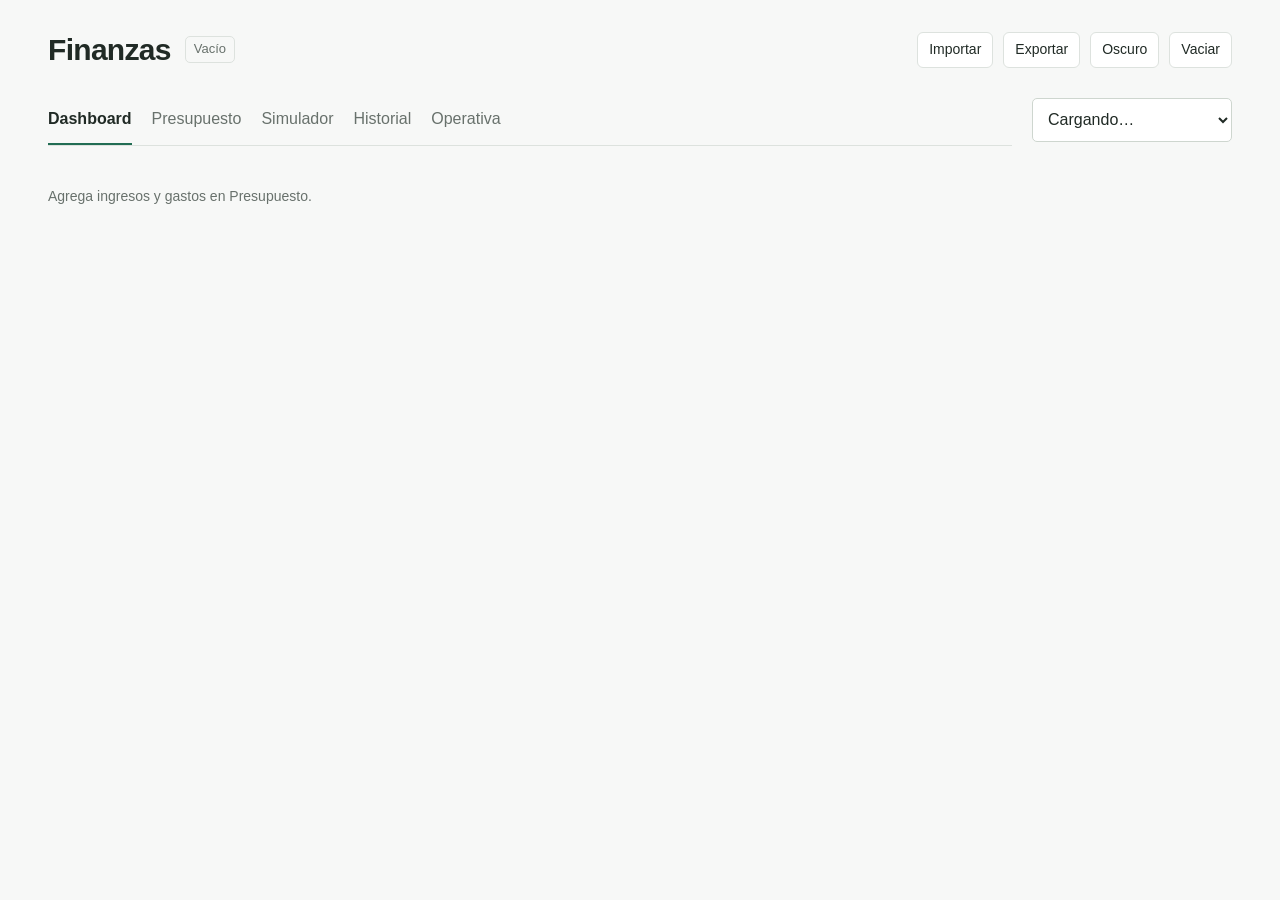
<file: index.html>
<!doctype html>
<html lang="es">
  <head>
    <meta charset="utf-8">
    <meta name="viewport" content="width=device-width, initial-scale=1">
    <meta name="theme-color" content="#f7f8f7">
    <meta name="description" content="Simulador de ingresos y gastos, incluidos pagos en cuotas.">
    <title>Finanzas</title>
    <link rel="stylesheet" href="styles.css?v=91273568d127">
    <script src="operativa.js?v=91273568d127" defer></script>
    <script src="equivalencia.js?v=91273568d127" defer></script>
    <script src="progresividad.js?v=91273568d127" defer></script>
    <script src="historial.js?v=91273568d127" defer></script>
    <script src="browser-model.js?v=91273568d127" defer></script>
    <script src="app.js?v=91273568d127" defer></script>
  </head>
  <body>
    <a class="skip-link" href="#plan">Ir al simulador</a>
    <main class="main-shell" id="plan">
      <header class="page-header">
        <div class="header-title"><h1>Finanzas</h1><span class="badge" id="data-mode">Vacío</span></div>
        <div class="toolbar-actions">
          <label class="button ghost small import-button" for="import-file">Importar</label>
          <input class="visually-hidden" type="file" id="import-file" accept="application/json,.json">
          <button class="button ghost small" id="download" type="button">Exportar</button>
          <button class="button ghost small" id="restore-plan" type="button" hidden>Recuperar</button>
          <button class="button ghost small" id="theme-toggle" type="button" aria-label="Cambiar a modo oscuro">Oscuro</button>
          <button class="button ghost small" id="reset" type="button">Vaciar</button>
        </div>
      </header>
      <div class="error-banner" id="error" role="alert" hidden></div>
      <div class="workspace-heading"><nav class="workspace-tabs" role="tablist" aria-label="Vistas del plan">
        <button type="button" id="tab-dashboard" role="tab" data-tab="dashboard" aria-controls="panel-dashboard" aria-selected="true">Dashboard</button>
        <button type="button" id="tab-records" role="tab" data-tab="records" aria-controls="panel-records" aria-selected="false" tabindex="-1">Presupuesto</button>
        <button type="button" id="tab-sharing" role="tab" data-tab="sharing" aria-controls="panel-sharing" aria-selected="false" tabindex="-1">Simulador</button>
        <button type="button" id="tab-projection" role="tab" data-tab="projection" aria-controls="panel-projection" aria-selected="false" tabindex="-1">Historial</button>
        <button type="button" id="tab-operations" role="tab" data-tab="operations" aria-controls="panel-operations" aria-selected="false" tabindex="-1">Operativa</button>
      </nav><label class="month-select-label" for="selected-month"><span class="visually-hidden">Mes</span><select id="selected-month" class="select-control" aria-label="Mes"><option>Cargando…</option></select></label></div>
      <section id="panel-dashboard" class="tab-panel" role="tabpanel" aria-labelledby="tab-dashboard"><div id="dashboard-content"></div></section>
      <section id="panel-records" class="tab-panel records-layout" role="tabpanel" aria-labelledby="tab-records" hidden>
        <aside class="controls-panel" aria-labelledby="controls-title">
          <div class="panel-heading"><h2 id="controls-title">Ingresos y gastos</h2><span id="status" role="status" aria-live="polite">Cargando…</span></div>
          <form id="controls" autocomplete="off"><div class="loading controls-loading" aria-label="Cargando"><span></span><span></span><span></span></div></form>
        </aside>
      </section>
      <section id="panel-sharing" class="tab-panel sharing-layout" role="tabpanel" aria-labelledby="tab-sharing" hidden>
        <div id="simulator-content"></div>
        <form id="sharing-controls" class="card sharing-controls" autocomplete="off"></form>
        <details class="card budget-allocation" open><summary class="card-summary"><h2>Gastos del presupuesto</h2></summary><div id="adjustments-content"></div></details>
        <details class="card"><summary class="card-summary"><h2>Tasa equivalente</h2></summary><div id="equivalence-content"></div></details>
        <details class="card" id="agreement"><summary class="card-summary"><h2 id="agreement-title">Detalle del cálculo</h2></summary><div id="month-detail"></div></details>
      </section>
      <section id="panel-projection" class="tab-panel projection-layout" role="tabpanel" aria-labelledby="tab-projection" hidden>
        <div id="history-content"></div><details class="card forecast-section" open><summary class="card-summary"><h2>Proyección del plan</h2></summary><div class="results-column">

          <div id="kpis" class="kpis" aria-live="polite"><div class="stat-card loading"><span></span></div><div class="stat-card loading"><span></span></div><div class="stat-card loading"><span></span></div></div>
          <section class="card chart-card" aria-labelledby="chart-title">
            <div class="card-heading chart-heading"><div><h2 id="chart-title">Proyección</h2><p id="period-label"></p></div><div class="chart-controls"><label class="chart-view-label" for="chart-view"><span class="visually-hidden">Perspectiva del gráfico</span><select id="chart-view" aria-label="Perspectiva del gráfico"><option value="personas">Personas</option><option value="grupos">Grupos</option><option value="etiquetas">Etiquetas</option></select></label><div class="segmented" role="group" aria-label="Valor del gráfico"><button type="button" id="metric-flujo" aria-pressed="true">Flujo</button><button type="button" id="metric-saldo" aria-pressed="false">Saldo</button></div></div></div>
            <div class="chart-legend" id="people-legend" aria-label="Leyenda"><span><i class="legend-dot theme-a"></i><span id="legend-el">Yayo</span></span><span><i class="legend-dot theme-b"></i><span id="legend-ella">Fer</span></span><span class="chart-currency">EUR</span></div>
            <div class="chart-legend chart-group-legend" id="chart-groups" aria-label="Grupos del gráfico" hidden></div>
            <div class="chart-stage"><div id="chart" aria-label="Gráfico mensual"><div class="chart-loading loading"><span></span></div></div><div id="chart-tooltip" role="tooltip" hidden></div></div>
            <div id="chart-annotations" class="chart-annotations"></div>
            <p class="chart-caption" id="chart-caption"></p>
          </section>
          <div id="insight" class="info-note" aria-live="polite"></div>
          <details class="card comparison-card">
            <summary class="card-summary"><h2>Comparar</h2></summary>
            <div class="comparison-content"><div class="comparison-actions"><button class="button ghost small" id="save-reference" type="button">Guardar referencia</button></div><div id="comparison"></div></div>
          </details>
          <section class="card monthly-card" id="monthly" aria-labelledby="monthly-title"><div class="card-heading"><h2 id="monthly-title">Meses</h2><span class="muted">EUR</span></div><div class="table-wrap"><table id="monthly-table"><caption class="visually-hidden">Proyección mensual</caption><tbody><tr><td class="empty-state">Cargando…</td></tr></tbody></table></div></section>
          <section class="card" id="future" aria-labelledby="future-title"><div class="card-heading"><h2 id="future-title">Pagos fuera del período</h2></div><div id="commitments"></div></section>
        </div></details>
      </section>
      <section id="panel-operations" class="tab-panel" role="tabpanel" aria-labelledby="tab-operations" hidden>
        <div id="operations-content" class="operations-layout"></div>
      </section>
      <noscript><p class="error-banner">Activa JavaScript para usar el simulador.</p></noscript>
    </main>
    <div id="toast" class="toast" role="status" aria-live="polite"></div>
  </body>
</html>
</file>
<file: styles.css>
:root {
  color-scheme: light;
  --bg: #f7f8f7;
  --surface: #fff;
  --text: #202a25;
  --muted: #68716c;
  --line: #dde2de;
  --soft: #f0f3f0;
  --green: #226d54;
  --blue: #596db7;
  --danger: #ae3b35;
  font-family: -apple-system, BlinkMacSystemFont, "Segoe UI", sans-serif;
  font-size: 16px;
  line-height: 1.45;
  font-synthesis: none;
}
* { box-sizing: border-box; }
[hidden] { display: none !important; }
body { margin: 0; color: var(--text); background: var(--bg); }
button, input, select { font: inherit; }
button, select, summary { cursor: pointer; }
button, a, input, select, summary { -webkit-tap-highlight-color: transparent; }
button { color: inherit; }
a { color: inherit; }
button:focus-visible, a:focus-visible, input:focus-visible, select:focus-visible, summary:focus-visible, .chart-hit:focus-visible { outline: 2px solid var(--green); outline-offset: 3px; }
h1, h2, h3, p { margin: 0; }
h1 { font-size: 28px; font-weight: 650; letter-spacing: -.7px; }
h2 { font-size: 20px; font-weight: 620; letter-spacing: -.3px; }
h3 { font-size: 16px; font-weight: 600; }
small { font-size: 13px; }
svg { display: block; }
.main-shell { width: min(1500px, 100%); padding: 24px; margin: 0 auto; }
.page-header { display: flex; align-items: center; justify-content: space-between; gap: 20px; padding: 0 0 24px; }
.header-title, .toolbar-actions { display: flex; align-items: center; flex-wrap: wrap; gap: 10px; }
.header-title { gap: 14px; }
.badge, .chip, .mini-badge, .shared-badge { display: inline-flex; align-items: center; border: 1px solid var(--line); border-radius: 5px; padding: 3px 8px; color: var(--muted); font-size: 13px; font-weight: 500; }
.shared-badge { color: var(--green); border-color: #cdded4; background: #f0f6f2; }
.records-layout { width: min(900px, 100%); margin: 0 auto; }
.records-layout .controls-panel { width: 100%; }
.records-layout .movement-summary-copy strong, .records-layout .movement-amount { font-size: 16px; }
.projection-layout { width: 100%; }
.controls-panel, .card { background: var(--surface); border: 1px solid var(--line); border-radius: 8px; min-width: 0; }
.controls-panel { display: flex; flex-direction: column; }
.panel-heading, .card-heading { display: flex; align-items: center; justify-content: space-between; gap: 16px; padding: 18px 20px; }
.panel-heading { border-bottom: 1px solid var(--line); flex: none; }
.panel-heading h2 { font-size: 19px; }
#status { font-size: 13px; color: var(--muted); text-align: right; }
#controls { min-height: 0; }
.results-column { display: grid; gap: 18px; min-width: 0; }
.results-heading { display: flex; align-items: center; justify-content: space-between; gap: 16px; min-height: 42px; }
.month-select-label { display: flex; align-items: center; gap: 10px; color: var(--muted); font-size: 14px; }
.select-control { width: auto; min-width: 200px; background: var(--surface); }
.button { display: inline-flex; justify-content: center; align-items: center; gap: 7px; min-height: 42px; padding: 9px 13px; border: 1px solid var(--line); border-radius: 6px; background: var(--surface); font-size: 15px; font-weight: 500; text-decoration: none; white-space: nowrap; line-height: 1.35; }
.button:hover { background: var(--soft); border-color: #bac7bd; }
.button.primary { background: var(--green); border-color: var(--green); color: #fff; }
.button.small { min-height: 36px; padding: 7px 11px; font-size: 14px; }
.button.danger, [data-remove-movement] { color: var(--danger); }
.button svg { width: 18px; height: 18px; stroke: currentColor; stroke-width: 1.5; }
.import-button { cursor: pointer; }
.visually-hidden, .skip-link:not(:focus) { position: absolute; width: 1px; height: 1px; padding: 0; margin: -1px; overflow: hidden; clip: rect(0,0,0,0); white-space: nowrap; border: 0; }
.skip-link:focus { position: fixed; top: 8px; left: 8px; z-index: 100; padding: 10px; background: white; border: 1px solid var(--green); }
.control-section { border-bottom: 1px solid var(--line); }
.control-section:last-child { border-bottom: 0; }
.section-summary { display: flex; align-items: center; gap: 10px; list-style: none; padding: 17px 20px; font-size: 16px; font-weight: 600; }
summary::-webkit-details-marker { display: none; }
.section-summary:hover, .movement-summary:hover { background: #f9faf9; }
.section-icon { display: none; }
.section-meta { display: block; color: var(--muted); font-size: 13px; font-weight: 400; margin-top: 3px; }
.section-meta:empty { display: none; }
.section-chevron { color: var(--muted); margin-left: auto; font-size: 17px; line-height: 1; transform: rotate(0); }
.control-section[open] > .section-summary .section-chevron { transform: rotate(180deg); }
.section-body { padding: 0 18px 18px; }
.field-grid { display: grid; grid-template-columns: repeat(2, minmax(0, 1fr)); gap: 14px 12px; }
.field { min-width: 0; margin-bottom: 14px; }
.field-grid > .field { margin-bottom: 0; }
.field.wide, .field-grid > .wide { grid-column: 1 / -1; }
.field label, .field > label { display: block; margin-bottom: 6px; color: #48544c; font-size: 14px; font-weight: 500; }
.input-wrap { position: relative; }
input:not([type=checkbox]):not([type=range]):not([type=file]), select { width: 100%; height: 44px; padding: 9px 11px; background: #fff; border: 1px solid #ced6cf; border-radius: 5px; color: var(--text); font-size: 16px; line-height: 1.3; min-width: 0; }
select { padding-right: 27px; text-overflow: ellipsis; }
input[type=date], input[type=month] { padding-left: 9px; padding-right: 7px; }
input:disabled { background: var(--soft); color: var(--muted); }
.input-wrap:has(.suffix) input { padding-right: 47px; }
.suffix { position: absolute; right: 10px; top: 50%; transform: translateY(-50%); font-size: 13px; color: var(--muted); pointer-events: none; }
.hint { display: block; margin-top: 7px; color: var(--muted); font-size: 13px; line-height: 1.45; }
.hint:empty { display: none; }
.toggle-row { display: flex; align-items: center; justify-content: space-between; gap: 14px; margin: 15px 0; font-size: 15px; }
.toggle-row > span { min-width: 0; }
.checkbox { width: 19px; height: 19px; accent-color: var(--green); flex: none; margin: 0; }
.small-heading { font-size: 14px; font-weight: 600; }
.source-card, .invoice-card { padding: 15px 0; border-top: 1px solid var(--line); }
.invoice-header { display: flex; align-items: center; justify-content: space-between; gap: 12px; margin-bottom: 12px; }
.sharing-control, .joint-split { border-top: 1px solid var(--line); margin-top: 16px; padding-top: 15px; }
.range-row { display: flex; align-items: center; justify-content: space-between; gap: 12px; margin-bottom: 7px; font-size: 14px; }
.range-value { font-variant-numeric: tabular-nums; font-weight: 600; white-space: nowrap; }
input[type=range] { width: 100%; accent-color: var(--green); height: 22px; margin: 0; }
.split-result { display: flex; flex-wrap: wrap; align-items: center; justify-content: space-between; gap: 8px; margin-top: 10px; font-size: 14px; color: var(--muted); font-variant-numeric: tabular-nums; }
.joint-split .field:last-child { margin-bottom: 0; }
.movement-toolbar { display: grid; gap: 13px; margin-bottom: 15px; }
.movement-add-buttons { display: flex; flex-wrap: wrap; gap: 7px; }
.movement-add-buttons .button { flex: 1; padding-left: 8px; padding-right: 8px; }
.movement-search { display: block; }
.movement-search input { width: 100%; }
.movement-filters { display: flex; align-items: center; flex-wrap: wrap; gap: 5px; }
.filter-button { border: 0; border-radius: 5px; padding: 7px 9px; background: transparent; color: var(--muted); font-size: 14px; }
.filter-button:hover { background: var(--soft); }
.filter-button[aria-pressed=true] { background: #e8efe9; color: #284f3e; font-weight: 600; }
#movement-list { display: grid; gap: 8px; }
.movement-card { border: 1px solid var(--line); border-radius: 6px; overflow: hidden; background: white; }
.movement-summary { display: grid; grid-template-columns: minmax(0, 1fr) auto 12px; gap: 10px; align-items: center; list-style: none; padding: 13px 11px; }
.movement-type-icon { display: none; }
.movement-summary-copy { min-width: 0; }
.movement-summary-copy strong { display: block; font-size: 15px; font-weight: 600; overflow-wrap: anywhere; }
.movement-summary-copy small { display: block; color: var(--muted); font-size: 13px; margin-top: 3px; overflow-wrap: anywhere; }
.movement-amount { font-size: 14px; font-weight: 500; font-variant-numeric: tabular-nums; white-space: nowrap; }
.movement-amount small { display: block; text-align: right; font-size: 13px; color: var(--muted); }
.movement-chevron { color: var(--muted); font-size: 16px; }
.movement-card[open] > .movement-summary .movement-chevron { transform: rotate(180deg); }
.movement-card[open] > .movement-summary { border-bottom: 1px solid var(--line); }
.movement-editor { padding: 13px; }
.movement-actions { display: flex; align-items: center; justify-content: flex-end; gap: 6px; margin-bottom: 13px; }
.movement-actions .button { font-size: 13px; }
.movement-schedule-note, .movement-extra-note { font-size: 13px; margin-top: 12px; }
.movement-list-empty, .empty-state { color: var(--muted); padding: 16px 0; font-size: 14px; }
.undo-row:empty { display: none; }
.kpis { display: grid; grid-template-columns: repeat(3, minmax(0, 1fr)); gap: 12px; }
.stat-card { padding: 18px; border: 1px solid var(--line); border-radius: 8px; background: white; min-width: 0; }
.stat-top { color: var(--muted); font-size: 14px; overflow-wrap: anywhere; }
.stat-dot { display: none; }
.stat-value { margin-top: 9px; font-size: clamp(26px, 2.5vw, 32px); font-weight: 600; font-variant-numeric: tabular-nums; letter-spacing: -.7px; line-height: 1.25; overflow-wrap: anywhere; }
.stat-delta, .stat-footer { margin-top: 9px; color: var(--muted); font-size: 13px; line-height: 1.4; }
.stat-delta:empty, .stat-footer:empty { display: none; }
.theme-a, .theme-a .stat-value { color: var(--green); }
.theme-b, .theme-b .stat-value { color: var(--blue); }
.positive { color: var(--green); }
.negative { color: var(--danger) !important; }
.muted { color: var(--muted); }
.mono { font-variant-numeric: tabular-nums; }
.card-heading > div { min-width: 0; }
.card-heading p { margin-top: 4px; color: var(--muted); font-size: 13px; }
.chart-heading { padding-bottom: 10px; }
.segmented { display: inline-flex; align-items: center; gap: 3px; border: 1px solid var(--line); border-radius: 6px; padding: 3px; flex: none; }
.segmented button { padding: 6px 10px; background: transparent; border: 0; border-radius: 3px; font-size: 14px; color: var(--muted); }
.segmented button[aria-pressed=true] { background: var(--soft); color: var(--text); font-weight: 600; }
.chart-legend { display: flex; align-items: center; gap: 20px; padding: 0 20px 4px; color: var(--muted); font-size: 14px; }
.chart-legend > span { display: inline-flex; align-items: center; gap: 7px; min-width: 0; }
.legend-dot { display: inline-block; width: 7px; height: 7px; border-radius: 50%; background: currentColor; flex: none; }
.chart-currency { margin-left: auto; font-size: 13px; }
.chart-stage { position: relative; padding: 0 10px; }
#chart { width: 100%; min-height: 240px; }
#chart svg { width: 100%; height: auto; min-height: 240px; overflow: visible; }
.chart-grid { stroke: #e7eae7; stroke-width: 1; }
.chart-zero { stroke: #cdd5cd; stroke-width: 1; }
.chart-axis { fill: #727c75; font-size: 15px; font-family: -apple-system, BlinkMacSystemFont, "Segoe UI", sans-serif; }
.chart-line-a { stroke: var(--green); stroke-width: 2.5; }
.chart-line-b { stroke: var(--blue); stroke-width: 2.5; }
.chart-dot-a { fill: var(--green); stroke: white; stroke-width: 2; }
.chart-dot-b { fill: var(--blue); stroke: white; stroke-width: 2; }
.chart-selection { stroke: #b5c3b8; stroke-width: 1; stroke-dasharray: 3 4; }
.chart-hit { cursor: pointer; }
.chart-hit:focus { stroke: var(--green); stroke-width: 1; }
.chart-caption { padding: 0 20px 16px; color: var(--muted); font-size: 13px; }
.chart-caption:empty { display: none; }
#chart-tooltip { z-index: 100; width: 225px; padding: 13px 15px; background: white; border: 1px solid #cfd8d1; border-radius: 7px; box-shadow: 0 3px 15px #1a2c2214; pointer-events: none; font-size: 14px; }
#chart-tooltip strong { display: block; margin-bottom: 7px; font-weight: 600; }
#chart-tooltip > span { display: flex; align-items: center; justify-content: space-between; gap: 15px; margin-top: 4px; }
#chart-tooltip b { font-weight: 600; font-variant-numeric: tabular-nums; }
.info-note, .warning-note { margin: 0; padding: 12px 16px; font-size: 14px; border: 1px solid var(--line); border-radius: 6px; background: white; }
.info-note:empty, .warning-note:empty { display: none; }
.warning-note { color: #86561c; border-color: #e6d9be; background: #fffaf0; }
#rule-help { margin-top: 12px; padding: 0; border: 0; color: var(--muted); background: transparent; font-size: 13px; }
.card-summary { display: flex; list-style: none; padding: 17px 20px; align-items: center; }
.card-summary::after { content: "⌄"; margin-left: auto; color: var(--muted); }
.card[open] > .card-summary { border-bottom: 1px solid var(--line); }
.card[open] > .card-summary::after { transform: rotate(180deg); }
.comparison-content { padding: 16px 20px; }
.comparison-actions { display: flex; justify-content: flex-end; margin-bottom: 14px; }
.comparison-header { display: flex; align-items: center; justify-content: space-between; gap: 12px; margin-bottom: 13px; }
.comparison-grid { display: grid; grid-template-columns: repeat(3, minmax(0, 1fr)); gap: 16px; }
.comparison-item { display: grid; gap: 5px; min-width: 0; }
.comparison-item strong { font-size: 23px; font-weight: 600; font-variant-numeric: tabular-nums; }
.comparison-item small { font-size: 13px; }
.comparison-item .muted { font-size: 14px; }
#comparison > .hint { margin-top: 14px; }
.table-wrap { width: 100%; overflow-x: auto; overscroll-behavior-x: contain; scrollbar-width: thin; }
table { width: 100%; border-collapse: collapse; font-size: 15px; font-variant-numeric: tabular-nums; }
th, td { padding: 12px 15px; text-align: right; border-bottom: 1px solid #e8ece8; white-space: nowrap; }
th:first-child, td:first-child { text-align: left; }
thead th { font-size: 13px; font-weight: 500; color: var(--muted); background: #fafbfa; }
tbody th { font-weight: 400; }
tbody tr:last-child > * { border-bottom: 0; }
#monthly-table tbody tr { cursor: pointer; }
#monthly-table tbody tr:hover { background: #fafbf9; }
#monthly-table .row-selected { background: #f0f5f0; }
.table-row-button { border: 0; padding: 0; background: transparent; color: inherit; font: inherit; cursor: pointer; }
.row-selected .table-row-button { font-weight: 600; color: var(--green); }
#month-detail > p, #month-detail > .hint { margin: 0 20px 13px; font-size: 13px; }
.detail-table { table-layout: auto; }
.detail-table th:first-child { white-space: normal; min-width: 210px; }
.payment-detail { padding: 15px 20px; border-top: 1px solid var(--line); }
.payment-detail summary { font-size: 14px; color: var(--muted); }
.payment-detail .table-wrap { margin-top: 12px; }
#commitments { padding: 0 20px 17px; }
.detail-grid { display: flex; flex-wrap: wrap; gap: 24px; margin-bottom: 10px; }
.detail-card { min-width: 0; }
.detail-card > span { display: block; font-size: 13px; margin-bottom: 4px; }
.detail-card > strong { display: block; font-size: 22px; font-weight: 600; font-variant-numeric: tabular-nums; }
.detail-card small { display: block; color: var(--muted); font-size: 13px; }
.commitment-row { display: flex; align-items: flex-start; justify-content: space-between; gap: 20px; padding: 12px 0; border-bottom: 1px solid #e8ece8; }
.commitment-row:last-child { border-bottom: 0; }
.commitment-row > div { min-width: 0; }
.commitment-row strong { display: block; font-size: 15px; font-weight: 500; overflow-wrap: anywhere; }
.commitment-row small { display: block; color: var(--muted); font-size: 13px; margin-top: 3px; }
.commitment-row > span { flex: none; font-size: 15px; font-variant-numeric: tabular-nums; }
.error-banner { padding: 13px 16px; margin: 0 0 18px; border: 1px solid #e6c6c2; border-radius: 6px; color: var(--danger); background: #fff3f2; font-size: 15px; }
.has-error .results-column { opacity: .65; }
.calculating #status { color: var(--green); }
.toast { position: fixed; bottom: 20px; left: 50%; transform: translate(-50%, 12px); z-index: 200; max-width: min(560px, calc(100vw - 32px)); padding: 12px 16px; background: #24372c; color: white; border-radius: 6px; font-size: 14px; opacity: 0; pointer-events: none; transition: opacity .15s, transform .15s; }
.toast.visible { opacity: 1; transform: translate(-50%, 0); }
.loading > span { display: block; height: 14px; width: 70%; border-radius: 3px; background: #eef1ee; margin-bottom: 12px; }
.controls-loading { padding: 20px; }
.chart-loading { padding: 30px; min-height: 240px; }
.eyebrow, .section-kicker, .heading-symbol { display: none; }
@media (max-width: 1199px) and (min-width: 1000px) {
  .workspace-grid { grid-template-columns: 350px minmax(0, 1fr); gap: 20px; }
  .main-shell { padding: 20px; }
  .stat-card { padding: 15px; }
  .stat-value { font-size: 27px; }
}
@media (max-width: 999px) {
  .main-shell { padding: 20px; }
  .results-column { gap: 16px; }
  .section-body { padding-left: 20px; padding-right: 20px; }
  .movement-summary { padding: 14px; }
  .movement-editor { padding: 16px; }
}
@media (max-width: 620px) {
  .main-shell { padding: 16px; }
  .page-header { align-items: flex-start; gap: 14px; flex-direction: column; padding-bottom: 20px; }
  h1 { font-size: 26px; }
  .toolbar-actions { width: 100%; gap: 7px; }
  .button.small { font-size: 14px; }
  .toolbar-actions .button { flex: 1; }
  .results-heading { flex-wrap: wrap; }
  .results-heading h2 { font-size: 20px; }
  .select-control { min-width: 0; width: 100%; }
  .kpis { grid-template-columns: minmax(0, 1fr); gap: 10px; }
  .stat-card { display: grid; grid-template-columns: 1fr auto; column-gap: 12px; padding: 15px 16px; align-items: center; }
  .stat-value { margin: 0; font-size: 29px; grid-column: 2; grid-row: 1 / span 2; }
  .stat-delta, .stat-footer { margin-top: 4px; grid-column: 1; }
  .card-heading, .panel-heading { padding: 16px; }
  .chart-heading { gap: 10px; flex-wrap: wrap; }
  .chart-legend { padding-left: 16px; padding-right: 16px; }
  #chart, #chart svg { min-height: 210px; }
  .chart-axis { font-size: 18px; }
  .chart-caption { padding-left: 16px; padding-right: 16px; }
  .comparison-grid { grid-template-columns: minmax(0, 1fr); gap: 15px; }
  .comparison-item { grid-template-columns: 1fr auto; align-items: center; }
  .comparison-item small { grid-column: 1 / -1; }
  .comparison-item strong { font-size: 24px; }
  .comparison-header { flex-wrap: wrap; }
  th, td { padding: 11px 13px; }
  .movement-summary { grid-template-columns: minmax(0, 1fr) auto 10px; gap: 8px; }
  .movement-amount { font-size: 14px; }
  .movement-summary-copy strong { font-size: 16px; }
  .movement-add-buttons { gap: 6px; }
  .movement-add-buttons .button { padding-left: 7px; padding-right: 7px; }
  .commitment-row { flex-wrap: wrap; gap: 7px; }
  .commitment-row > span { margin-left: auto; }
}
.workspace-tabs { display: flex; flex-wrap: wrap; gap: 6px; margin: 0 0 24px; border-bottom: 1px solid var(--line); }
.workspace-tabs button { min-height: 48px; padding: 11px 20px; border: 0; border-bottom: 2px solid transparent; background: transparent; font-size: 16px; color: var(--muted); }
.workspace-tabs button:hover { color: var(--text); background: #f0f3f0; }
.workspace-tabs button[aria-selected=true] { color: var(--green); border-bottom-color: var(--green); font-weight: 600; }
.tab-panel { min-width: 0; }
.sharing-layout { display: grid; gap: 24px; }
.sharing-toolbar { display: flex; justify-content: space-between; align-items: center; flex-wrap: wrap; gap: 14px; }
.sharing-controls { display: grid; grid-template-columns: minmax(0, 1fr) minmax(220px, 1fr); align-items: end; gap: 18px 24px; padding: 20px; }
.sharing-controls > .field, .sharing-controls .field { margin-bottom: 0; }
.sharing-controls > .field.wide { grid-column: auto; }
.sharing-controls > .toggle-row { align-self: center; margin: 0; min-height: 44px; }
.chart-controls { display: flex; align-items: center; flex-wrap: wrap; justify-content: flex-end; gap: 8px; }
.chart-view-label { display: block; }
.chart-view-label select { width: 135px; height: 38px; padding-top: 6px; padding-bottom: 6px; font-size: 14px; }
.chart-group-legend { flex-wrap: wrap; gap: 8px; padding-bottom: 12px; }
.group-series-button { display: inline-flex; align-items: center; gap: 7px; padding: 5px 9px; border: 1px solid var(--line); border-radius: 5px; background: white; font-size: 14px; color: var(--text); }
.group-series-button[aria-pressed=false] { color: var(--muted); opacity: .6; }
.group-series-button:hover { background: var(--soft); }
.chart-annotations { display: flex; flex-wrap: wrap; gap: 7px; margin: 0 20px 10px; }
.chart-annotations:empty { display: none; }
.group-chip, .chart-tag, .operation-tag { display: inline-flex; align-items: center; gap: 6px; max-width: 100%; padding: 4px 8px; border: 1px solid var(--line); border-radius: 5px; color: var(--muted); background: #fafbfa; font-size: 13px; overflow-wrap: anywhere; }
.operations-layout, .operations-stack { display: grid; gap: 18px; min-width: 0; align-content: start; }
.operations-toolbar, .adjustments-toolbar { display: flex; justify-content: space-between; align-items: center; flex-wrap: wrap; gap: 14px; }
.operations-toolbar select, .adjustments-toolbar select { width: auto; min-width: 200px; }
.operations-grid { display: grid; grid-template-columns: 370px minmax(0, 1fr); align-items: start; gap: 22px; }
.operation-card { padding: 20px; }
.operation-card > .card-heading { padding: 0 0 16px; }
.operation-card h3 { font-size: 17px; }
.operation-form { display: grid; gap: 14px; }
.operation-form .field { margin-bottom: 0; }
.operation-actions, .account-heading { display: flex; align-items: center; justify-content: space-between; flex-wrap: wrap; gap: 10px; }
.operation-actions { justify-content: flex-end; }
.operation-actions .button { min-height: 36px; }
.account-grid, .transfer-list { display: grid; gap: 12px; }
.account-card, .transfer-card { min-width: 0; border: 1px solid var(--line); border-radius: 6px; padding: 15px; }
.account-heading { margin-bottom: 14px; }
.account-heading h3, .account-heading strong { overflow-wrap: anywhere; }
.account-heading .button { min-height: 32px; padding: 5px 8px; }
.account-balance { display: block; font-size: 25px; font-weight: 600; font-variant-numeric: tabular-nums; margin-top: 7px; }
.account-meta { display: flex; flex-wrap: wrap; gap: 5px 12px; margin-top: 8px; color: var(--muted); font-size: 13px; }
.operation-row { display: flex; align-items: center; justify-content: space-between; flex-wrap: wrap; gap: 10px; padding: 12px 0; border-bottom: 1px solid var(--line); }
.operation-row:last-child { border-bottom: 0; }
.operation-row > div { min-width: 0; }
.operation-row strong { display: block; font-size: 15px; font-weight: 600; overflow-wrap: anywhere; }
.operation-row small { display: block; color: var(--muted); margin-top: 3px; }
.operation-note { color: var(--muted); font-size: 14px; line-height: 1.5; }
.operation-card > .operation-note { margin-top: 14px; }
.operation-empty { padding: 12px 0; color: var(--muted); font-size: 14px; }
.operation-summary, .settlement-grid { display: grid; grid-template-columns: repeat(2, minmax(0, 1fr)); gap: 16px; }
.operation-summary > div, .settlement-grid > div { min-width: 0; }
.operation-summary strong, .settlement-grid strong { display: block; margin-top: 4px; font-size: 23px; font-weight: 600; font-variant-numeric: tabular-nums; }
.operation-summary small, .settlement-grid small { color: var(--muted); }
.operation-perspective { margin-bottom: 16px; }
.operation-table-select { min-width: 155px; height: 38px; padding-top: 6px; padding-bottom: 6px; font-size: 15px; }
.adjustment-list { display: grid; grid-template-columns: repeat(auto-fit, minmax(min(100%, 340px), 1fr)); align-items: start; gap: 16px; }
.adjustment-card { padding: 20px; min-width: 0; border: 1px solid var(--line); border-radius: 8px; background: white; }
.adjustment-card h3 { font-size: 17px; overflow-wrap: anywhere; }
.adjustment-card > header, .adjustment-heading { display: flex; align-items: flex-start; justify-content: space-between; flex-wrap: wrap; gap: 10px; margin-bottom: 18px; }
.adjustment-amount { font-size: 20px; font-weight: 600; font-variant-numeric: tabular-nums; white-space: nowrap; }
.adjustment-controls { display: grid; gap: 12px; }
.split-labels { display: flex; align-items: center; justify-content: space-between; gap: 12px; font-size: 15px; font-variant-numeric: tabular-nums; }
.split-labels > :last-child { text-align: right; }
.split-labels output { font-weight: 600; }
.adjustment-summary { margin: 0 0 20px; }
.adjustment-card .operation-note { margin-top: 13px; }
#socialization-controls { display: grid; gap: 16px; min-width: 0; }
#socialization-controls .adjustment-card { min-width: 0; }
#socialization-controls .field-grid { align-items: start; }
#socialization-controls .toggle-row:last-child { margin-bottom: 0; }
#socialization-controls .sharing-control { margin-top: 14px; padding-top: 14px; }
details.adjustment-card { padding: 0; overflow: hidden; }
.socialization-summary { display: flex; align-items: center; flex-wrap: wrap; gap: 7px 12px; padding: 16px 20px; list-style: none; }
.socialization-summary:hover { background: #f9faf9; }
.socialization-summary > h3, .socialization-summary > strong { flex: 1 1 45%; min-width: 0; font-size: 16px; overflow-wrap: anywhere; }
.socialization-summary .adjustment-amount { font-size: 17px; }
.socialization-state { flex-basis: 100%; order: 4; color: var(--muted); font-size: 14px; overflow-wrap: anywhere; }
.socialization-summary .movement-chevron { margin-left: auto; }
details.adjustment-card[open] > .socialization-summary { border-bottom: 1px solid var(--line); }
details.adjustment-card[open] > .socialization-summary .movement-chevron { transform: rotate(180deg); }
.socialization-editor { padding: 16px 20px 20px; }
#equivalence-content { display: grid; gap: 18px; min-width: 0; }
.eq-toolbar { display: flex; align-items: flex-end; justify-content: space-between; flex-wrap: wrap; gap: 16px; }
.eq-toolbar h2 { margin-right: auto; align-self: center; }
.eq-toolbar label { display: grid; gap: 6px; min-width: 0; color: var(--muted); font-size: 14px; }
.eq-toolbar select { width: auto; max-width: 100%; min-width: 190px; }
.eq-summary { display: grid; grid-template-columns: repeat(2, minmax(0, 1fr)); gap: 16px; }
.eq-rate-card { min-width: 0; padding: 20px; border: 1px solid var(--line); border-radius: 8px; background: var(--surface); }
.eq-person { font-size: 18px; font-weight: 600; overflow-wrap: anywhere; }
.eq-rate { display: block; margin-top: 12px; font-size: 34px; font-weight: 600; line-height: 1.2; letter-spacing: -.6px; font-variant-numeric: tabular-nums; overflow-wrap: anywhere; }
.eq-rate-card:first-child .eq-rate { color: var(--green); }
.eq-rate-card:nth-child(2) .eq-rate { color: var(--blue); }
.eq-rate-card .eq-note { margin-top: 10px; }
.eq-rate-card dl { display: grid; gap: 10px; margin: 18px 0 0; font-size: 16px; }
.eq-rate-card dl > div { display: flex; align-items: baseline; justify-content: space-between; flex-wrap: wrap; gap: 5px 16px; }
.eq-rate-card dt { color: var(--muted); }
.eq-rate-card dd { margin: 0 0 0 auto; font-weight: 600; font-variant-numeric: tabular-nums; }
.eq-note { color: var(--muted); font-size: 14px; line-height: 1.5; overflow-wrap: anywhere; }
.eq-note:empty { display: none; }
.eq-match { color: var(--green); font-weight: 500; }
p.eq-match { font-size: 15px; }
.eq-formula { padding: 16px 20px; border: 1px solid var(--line); border-radius: 6px; background: var(--soft); font-size: 16px; line-height: 1.7; overflow-wrap: anywhere; font-variant-numeric: tabular-nums; }
.eq-formula p + p { margin-top: 8px; }
#equivalence-content > .card > .eq-formula { border: 0; border-bottom: 1px solid var(--line); border-radius: 7px 7px 0 0; }
#equivalence-content > .card > .eq-note { padding: 14px 20px; border-top: 1px solid var(--line); }
.eq-empty { padding: 20px; border: 1px solid var(--line); border-radius: 8px; background: var(--surface); color: var(--muted); }
.eq-table { font-size: 16px; }
.eq-table caption { padding: 16px 20px; color: var(--muted); font-size: 14px; text-align: left; }
.eq-table th:first-child { min-width: 190px; white-space: normal; }
.eq-table thead th { font-size: 14px; }
.eq-table thead th:not(:first-child) { min-width: 110px; overflow-wrap: anywhere; white-space: normal; }
.eq-table tbody th { font-weight: 500; }
.eq-table small { display: block; margin-top: 3px; color: var(--muted); font-weight: 400; }
.eq-segmented { flex-wrap: wrap; align-self: flex-start; }
.eq-segmented button { min-height: 38px; padding: 8px 13px; font-size: 15px; }
.eq-status { padding: 12px 16px; border: 1px solid #e6d9be; border-radius: 6px; background: #fffaf0; color: #86561c; font-size: 15px; overflow-wrap: anywhere; }
@media (max-width: 999px) {
  .operations-grid { grid-template-columns: minmax(0, 1fr); }
  .operations-grid > .operations-stack:first-child { grid-template-columns: repeat(2, minmax(0, 1fr)); }
}
@media (max-width: 620px) {
  .workspace-tabs { gap: 0; margin-bottom: 20px; }
  .workspace-tabs button { flex: 1; padding-left: 10px; padding-right: 10px; }
  .chart-controls { justify-content: flex-start; }
  .chart-annotations { margin-left: 16px; margin-right: 16px; }
  .operation-card, .adjustment-card { padding: 16px; }
  .operations-grid > .operations-stack:first-child { grid-template-columns: minmax(0, 1fr); }
  .operations-toolbar, .adjustments-toolbar { align-items: flex-start; }
  .operations-toolbar select, .adjustments-toolbar select { min-width: 0; max-width: 100%; }
  .operation-summary, .settlement-grid { grid-template-columns: minmax(0, 1fr); }
  .account-heading { align-items: flex-start; }
  .sharing-layout { gap: 20px; }
  .sharing-toolbar { align-items: stretch; }
  .sharing-toolbar .month-select-label { width: 100%; justify-content: space-between; }
  .sharing-toolbar select { width: auto; min-width: 0; max-width: 100%; }
  .sharing-controls { grid-template-columns: minmax(0, 1fr); gap: 14px; padding: 16px; }
  details.adjustment-card { padding: 0; }
  .socialization-summary, .socialization-editor { padding-left: 16px; padding-right: 16px; }
  .eq-toolbar { align-items: stretch; gap: 12px; }
  .eq-toolbar h2 { width: 100%; }
  .eq-toolbar label { flex: 1 1 160px; }
  .eq-toolbar select { width: 100%; min-width: 0; }
  .eq-summary { grid-template-columns: minmax(0, 1fr); gap: 12px; }
  .eq-rate-card, .eq-empty { padding: 16px; }
  .eq-rate { font-size: 32px; }
  .eq-formula { padding: 14px 16px; }
  #equivalence-content > .card > .eq-note { padding: 14px 16px; }
  .eq-table caption { padding: 16px; }
  .eq-table th, .eq-table td { padding: 11px 10px; }
  .eq-table th:first-child { min-width: 135px; }
}
@media (max-width: 460px) {
  .workspace-tabs { display: grid; grid-template-columns: repeat(2, minmax(0, 1fr)); }
  .workspace-tabs button { padding-left: 5px; padding-right: 5px; }
  .eq-segmented { display: flex; width: 100%; }
  .eq-segmented button { flex: 1; padding-left: 9px; padding-right: 9px; }
}
@media (prefers-reduced-motion: reduce) {
  *, *::before, *::after { scroll-behavior: auto !important; transition-duration: 0s !important; animation-duration: 0s !important; }
}

/* Monthly budget workspace. */
:root { font-size: 17px; --social: #ca9a58; --common: #567eae; --personal: #3b8c73; }
.main-shell { max-width: 1240px; padding: 28px 28px 70px; }
.page-header { padding-bottom: 22px; }
h1 { font-size: 30px; }
.workspace-heading { display: flex; align-items: center; justify-content: space-between; gap: 20px; margin-bottom: 24px; }
.workspace-heading .workspace-tabs { margin: 0; flex: 1; }
.workspace-heading .month-select-label { flex: none; }
.workspace-tabs { display: flex; border: 0; border-bottom: 1px solid var(--line); padding: 0; border-radius: 0; background: transparent; gap: 20px; }
.workspace-tabs [role=tab] { flex: initial; padding: 13px 0; border: 0; border-bottom: 2px solid transparent; border-radius: 0; font-size: 16px; background: transparent; color: var(--muted); }
.workspace-tabs [role=tab][aria-selected=true] { color: var(--text); border-bottom-color: var(--green); background: transparent; font-weight: 650; }
.tab-panel { min-width: 0; }
#dashboard-content, #simulator-content, .history-layout, #history-content { display: grid; gap: 20px; }
.sharing-layout, .results-column { gap: 20px; }
.sharing-controls { display: block; padding: 0; border: 0; background: transparent; }
.legacy-rules > summary { color: var(--muted); font-size: 15px; padding: 10px 0; }
.legacy-rules > .field-grid { margin-top: 14px; max-width: 620px; }
#adjustments-content { padding: 0 20px 20px; }
#equivalence-content { padding: 0 20px 20px; }
.records-layout { max-width: 880px; }
.budget-allocation > .card-summary, #agreement > .card-summary { min-height: 64px; }
.socialization-editor { max-width: 720px; }
.socialization-advanced { margin-top: 12px; }
.socialization-advanced > summary { font-size: 14px; color: var(--muted); padding: 8px 0; }
.socialization-advanced .field-grid { margin-top: 12px; }
.payment-state { border-top: 1px solid var(--line); margin: 18px 0 0; padding-top: 16px; }
.forecast-section { margin-top: 24px; }
.forecast-section > .results-column { padding: 20px; }
.gv-grid, .gv-simulation-results { display: grid; grid-template-columns: repeat(2, minmax(0, 1fr)); gap: 20px; }
.gv-person { padding: 24px; }
.gv-person-heading { display: flex; flex-wrap: wrap; align-items: baseline; justify-content: space-between; gap: 10px; }
.gv-person-heading h3 { font-size: 20px; }
.gv-person-heading > span, .gv-personal-label { font-size: 14px; color: var(--muted); }
.gv-personal-label { margin-top: 22px; }
.gv-personal-value { font-size: clamp(30px, 4vw, 44px); line-height: 1.3; font-weight: 600; letter-spacing: -1px; font-variant-numeric: tabular-nums; }
.gv-stack { display: flex; width: 100%; height: 13px; overflow: hidden; gap: 3px; border-radius: 3px; margin: 22px 0 16px; background: var(--soft); }
.gv-stack > span { display: block; min-width: 0; flex-shrink: 1; height: 100%; }
.gv-stack-empty { border: 1px solid var(--line); }
.gv-stack-unavailable { background: repeating-linear-gradient(135deg, var(--soft), var(--soft) 5px, var(--line) 5px, var(--line) 7px); }
.gv-social { background: var(--social); }
.gv-common { background: var(--common); }
.gv-personal { background: var(--personal); }
.gv-a { background: var(--green); }
.gv-b { background: var(--blue); }
.gv-text-a { color: var(--green); }
.gv-text-b { color: var(--blue); }
.gv-legend { display: flex; flex-wrap: wrap; gap: 10px 20px; font-size: 13px; color: var(--muted); }
.gv-legend > span { display: inline-flex; align-items: center; flex-wrap: wrap; gap: 6px; }
.gv-legend i { display: inline-block; height: 8px; width: 8px; border-radius: 2px; flex: none; }
.gv-legend b { color: var(--text); font-weight: 500; font-variant-numeric: tabular-nums; }
.gv-split-body { padding: 0 24px 24px; }
.gv-split-body .gv-stack { margin-top: 6px; }
.gv-contributions { display: grid; grid-template-columns: repeat(2, minmax(0, 1fr)); gap: 24px; }
.gv-contributions > div { display: grid; gap: 4px; }
.gv-contributions strong { font-size: 23px; font-weight: 600; font-variant-numeric: tabular-nums; }
.gv-contributions small { color: var(--muted); font-size: 13px; font-weight: 400; }
.gv-contributions strong small { margin-left: 10px; }
.gv-list { padding: 0 24px; }
.gv-expense { padding: 20px 0; border-top: 1px solid var(--line); }
.gv-expense:first-child { border-top: 0; }
.gv-expense-heading { display: flex; align-items: center; justify-content: space-between; gap: 12px; }
.gv-expense-heading strong { font-weight: 500; }
.gv-expense .gv-stack { margin: 14px 0; height: 9px; }
.gv-gamma-controls { display: grid; grid-template-columns: 110px minmax(0, 1fr); align-items: center; gap: 26px; padding: 0 24px 20px; }
.gv-gamma-number { display: grid; gap: 7px; color: var(--muted); font-size: 14px; }
.gv-gamma-number input { font-size: 23px !important; height: 50px !important; }
.gv-range-labels { display: flex; justify-content: space-between; gap: 8px; color: var(--muted); font-size: 13px; margin-top: 4px; }
.gv-formula, .gv-month-note { color: var(--muted); padding: 0 24px 18px; font-size: 14px; }
.gv-formula { font-family: Georgia, serif; font-size: 20px; color: var(--text); }
.gv-gamma-card:has(.gv-month-note) .gv-formula { padding-bottom: 10px; }
.gv-preview-person { padding: 20px 24px; border: 1px solid var(--line); background: var(--surface); border-radius: 8px; }
.gv-preview-person h3 { font-size: 18px; }
.gv-preview-person dl { display: grid; gap: 12px; margin: 18px 0 0; font-size: 15px; }
.gv-preview-person dl > div { display: flex; align-items: baseline; justify-content: space-between; gap: 12px; }
.gv-preview-person dt { color: var(--muted); }
.gv-preview-person dd { margin: 0; font-variant-numeric: tabular-nums; white-space: nowrap; }
.gv-preview-person .gv-preview-total { border-top: 1px solid var(--line); padding-top: 14px; font-weight: 600; }
.gv-preview-total dd { font-size: 22px; }
.gv-chart-card { overflow: hidden; }
.gv-chart-card .card-heading { flex-wrap: wrap; }
.gv-chart-legend { padding: 0 24px 12px; }
.gv-chart { width: 100%; height: 280px; display: block; touch-action: pan-y; }
.gv-chart-hint, .gv-balance-note { padding: 12px 24px 20px; color: var(--muted); font-size: 14px; }
.gv-chart-hint { font-variant-numeric: tabular-nums; }
.gv-preview-notice { display: flex; flex-wrap: wrap; align-items: center; justify-content: space-between; gap: 12px; font-size: 14px; color: var(--muted); }
.gv-cash { display: flex; justify-content: space-between; gap: 12px; border-top: 1px solid var(--line); padding-top: 16px; margin-top: 20px; font-size: 14px; color: var(--muted); }
.gv-cash strong { font-weight: 500; color: var(--text); font-variant-numeric: tabular-nums; }
.gv-table-section th { background: var(--soft); padding-top: 16px; color: var(--muted); font-size: 13px; font-weight: 600; }
.gv-table-total { font-weight: 600; background: var(--soft); }
.gv-budget-table th:first-child { white-space: normal; min-width: 180px; }
.hist-toolbar { display: flex; justify-content: space-between; align-items: center; gap: 16px; flex-wrap: wrap; }
.hist-actions, .hist-compare-controls { display: flex; align-items: center; flex-wrap: wrap; gap: 8px; }
.hist-compare-controls label { max-width: 190px; }
.hist-flow-list { display: grid; gap: 16px; padding: 8px 24px 16px; }
.hist-flow-row { display: grid; grid-template-columns: 100px minmax(0, 1fr) 115px; align-items: center; gap: 14px; font-size: 14px; }
.hist-flow-row strong { text-align: right; font-weight: 500; font-variant-numeric: tabular-nums; }
.hist-flow-track { height: 9px; background: var(--soft); border-radius: 3px; overflow: hidden; }
.hist-flow-track > span { display: block; height: 100%; }
.hist-flow-positive { background: var(--green); }
.hist-flow-negative { background: var(--danger); }
.hist-caption { padding: 0 24px 18px; }
.hist-dialog { border: 1px solid var(--line); border-radius: 12px; color: var(--text); background: var(--surface); padding: 26px; width: min(460px, calc(100% - 32px)); }
.hist-dialog::backdrop { background: #0b17245c; }
.hist-clone-form { display: grid; gap: 16px; }
.hist-clone-form .hist-actions { justify-content: flex-end; margin-top: 6px; }

:root[data-theme=dark] { color-scheme: dark; --bg: #131a20; --surface: #1c252d; --text: #e4eae9; --muted: #a0b0b5; --line: #34414a; --soft: #26323b; --green: #75c4a3; --blue: #9caef0; --danger: #f39a8f; --social: #c9a46a; --common: #83a3d2; --personal: #65b798; }
[data-theme=dark] :is(.movement-card,.account-card,.transfer-card,.adjustment-card,.stat-card,.info-note,#chart-tooltip,input:not([type=checkbox]):not([type=range]),select,.segmented,.eq-rate-card,.group-series-button,.group-chip,.chart-tag,.operation-tag) { background: var(--surface); color: var(--text); border-color: var(--line); }
[data-theme=dark] :is(.field label,.field > label,.small-heading) { color: var(--muted); }
[data-theme=dark] :is(thead th,.gv-table-section th,.gv-table-total,.filter-button[aria-pressed=true],.segmented button[aria-pressed=true],#monthly-table .row-selected) { background: var(--soft); color: var(--text); }
[data-theme=dark] :is(th,td,.movement-card[open] > .movement-summary,.control-section,.sharing-control) { border-color: var(--line); }
[data-theme=dark] :is(.movement-summary:hover,.section-summary:hover,#monthly-table tbody tr:hover,.socialization-summary:hover) { background: var(--soft); }
[data-theme=dark] .button.primary { color: #14251c; }
[data-theme=dark] .warning-note, [data-theme=dark] .eq-status { background: #332c21; border-color: #766447; color: #e4c68c; }
[data-theme=dark] .error-banner { background: #392722; border-color: #7d514a; }
[data-theme=dark] .workspace-tabs button:hover { background: var(--soft); }
[data-theme=dark] .chart-grid { stroke: var(--line); }
[data-theme=dark] .chart-axis { fill: var(--muted); }
[data-theme=dark] .eq-formula, [data-theme=dark] .eq-match { background: var(--soft); color: var(--text); }

@media (max-width: 920px) {
  .workspace-heading { align-items: stretch; flex-direction: column; gap: 16px; }
  .workspace-heading .month-select-label { align-self: flex-end; }
  .workspace-tabs { justify-content: space-between; gap: 12px; }
  .workspace-tabs [role=tab] { flex: 1; }
}
@media (max-width: 600px) {
  .main-shell { padding: 18px 14px 54px; }
  .page-header { align-items: flex-start; flex-direction: column; gap: 16px; }
  .toolbar-actions { gap: 6px; }
  .workspace-heading { margin-bottom: 20px; }
  .workspace-tabs { display: flex; flex-wrap: wrap; justify-content: flex-start; gap: 0 18px; }
  .workspace-tabs [role=tab] { flex: initial; font-size: 15px; padding: 10px 0; }
  .workspace-heading .month-select-label { align-self: stretch; }
  .workspace-heading select { width: 100%; }
  .gv-grid, .gv-simulation-results { grid-template-columns: 1fr; gap: 14px; }
  .gv-person, .gv-preview-person { padding: 20px; }
  .gv-gamma-controls { grid-template-columns: 88px minmax(0, 1fr); gap: 18px; padding: 0 18px 18px; }
  .gv-range-labels { font-size: 11px; }
  .gv-contributions { gap: 14px; }
  .gv-contributions strong { font-size: 19px; }
  .gv-contributions strong small { display: block; margin: 4px 0; }
  .gv-legend { gap: 10px 12px; }
  .gv-legend b { white-space: nowrap; }
  .gv-expense-heading { font-size: 15px; }
  .hist-flow-row { grid-template-columns: 78px minmax(0, 1fr) 92px; gap: 9px; font-size: 13px; }
  .hist-compare-controls { width: 100%; }
  .hist-compare-controls label { flex: 1; min-width: 0; }
  .forecast-section > .results-column { padding: 14px; }
  #equivalence-content, #adjustments-content { padding: 0 14px 14px; }
}

.gv-person-heading h3, .gv-person-heading > span, .gv-personal-value, .gv-expense-heading strong, .gv-preview-person h3, .gv-cash strong { min-width: 0; overflow-wrap: anywhere; }
.gv-expense-heading { flex-wrap: wrap; }
.gv-personal-value { display: block; }
.gv-contributions > div { min-width: 0; overflow-wrap: anywhere; }
</file>
